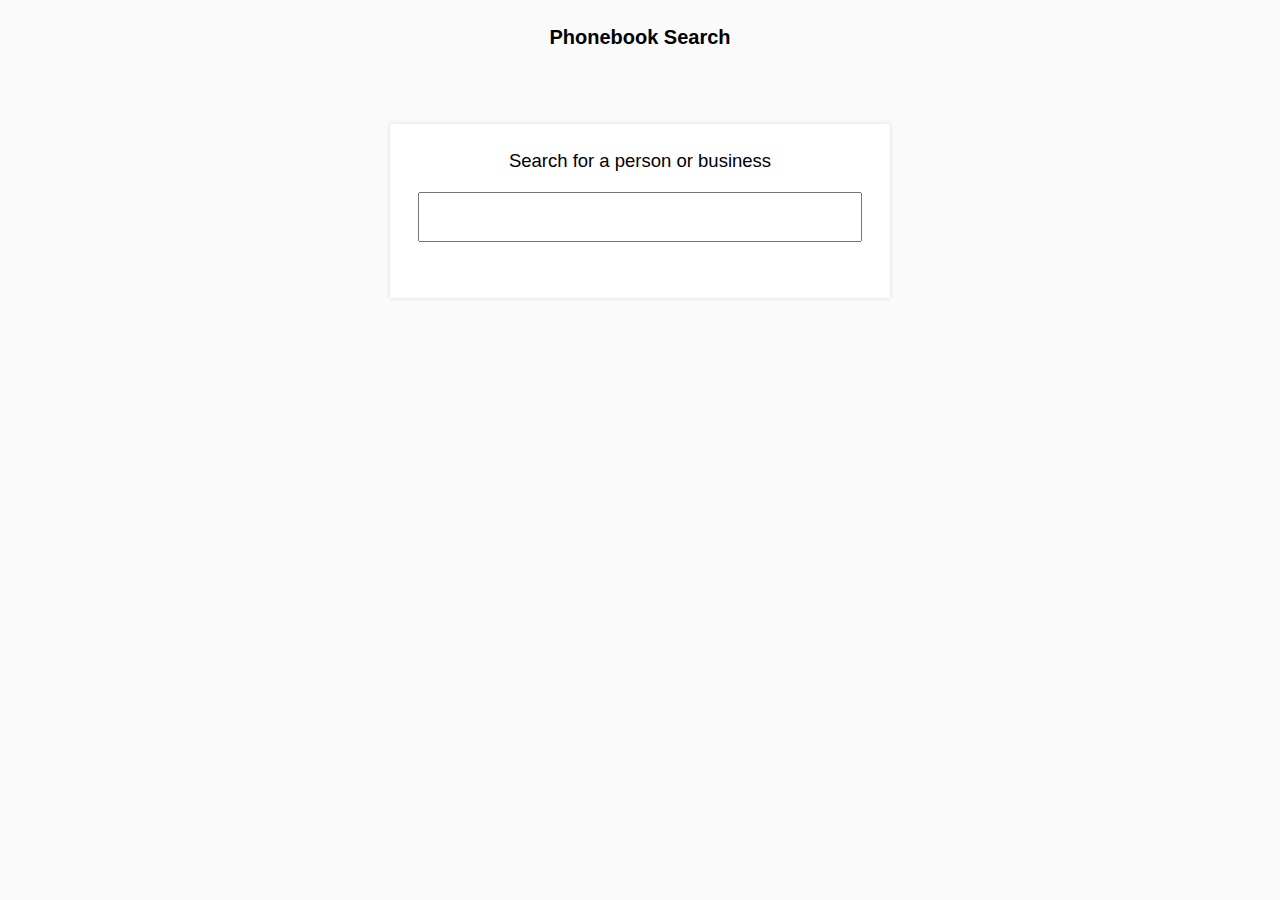
<file: index.html>
<!DOCTYPE html>
<html>
<head>
  <title>Phonebook Search</title>
  <link rel="stylesheet" type="text/css" href="css/style.css">
</head>
<body>
  <div id="body-wrapper-div" class="body-wrapper">
    <header>
      <h1>Phonebook Search</h1>
    </header>

    <div class="modal-wrapper">
      <div id="result-info-modal" class="container result-info-modal hidden">
        <h3 id="result-name-h2" class="result-name">Result Name</h3>

        <span id="close-modal-button" class="close-button">&times;</span>

        <div id="result-data-holder" class="result-data-holder">
          <!-- result data go here -->
        </div>
      </div>
    </div>

    <div id="search-overlay-div" class="search-overlay hidden">
      <!-- empty div to obscure search -->
    </div>

    <div class="container search">
      <h2>Search for a person or business</h2>

      <input type="text" name="search-input" id="search-input" class="search-input disabled" placeholder="Loading..." spellcheck="false" disabled>

      <div id="search-results-holder" class="search-results-holder">
        <!-- search results go here -->
      </div>
    </div>
  </div>

  <!-- SCRIPTS -->
  <script type="text/javascript" src="js/trie-class.js"></script>
  <script type="text/javascript" src="js/results-modal-class.js"></script>
  <script type="text/javascript" src="js/search.js"></script>
</body>
</html>
</file>
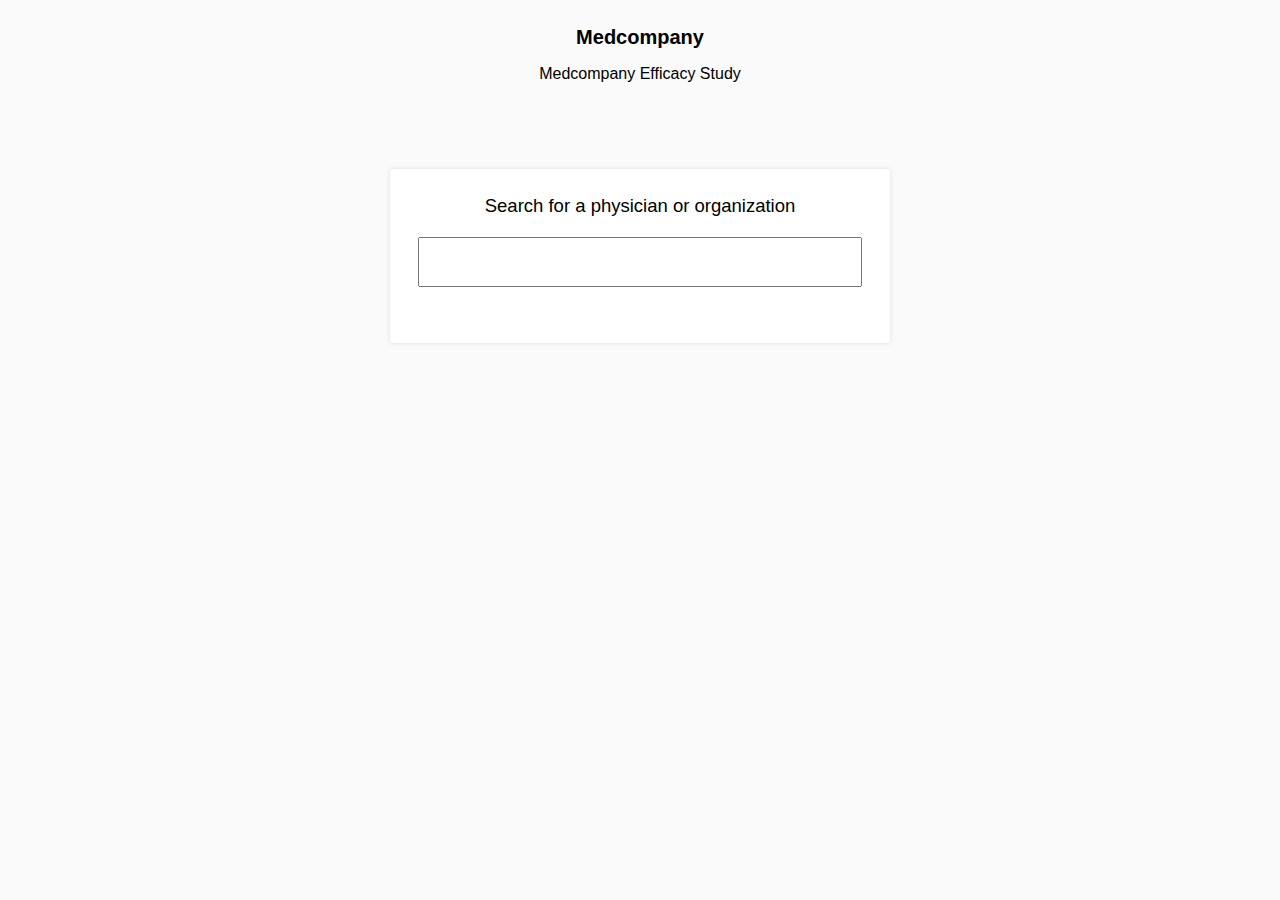
<file: search.html>
<!DOCTYPE html>
<html>
<head>
  <title>Provider Search</title>
  <link rel="stylesheet" type="text/css" href="css/style.css">
</head>
<body>
  <header>
    <h1>Medcompany</h1>
    <p>Medcompany Efficacy Study</p>
  </header>

  <div class="container">
    <h2>Search for a physician or organization</h2>

    <input type="text" name="search-input" id="search-input" class="search-input">

    <div id="results-div" class="results-div">
      <!-- results go here -->
    </div>
  </div>

  <!-- SCRIPTS -->
  <script type="text/javascript" src="js/trie-class.js"></script>
  <script type="text/javascript" src="js/search.js"></script>
</body>
</html>
</file>
<file: css/style.css>
/*GENERAL*/

* {
  box-sizing: border-box;;
}

body {
  font-family: helvetica;
  /*Show blank scroll bar even if contents don't overflow screen*/
  overflow-y: scroll;
  margin: 0;
  padding: 0;
  background: #fafafa;
}

h1 {
  font-size: 20px;
  margin: 0 0 5px;
}

h2 {
  font-size: 18.5px;
  font-weight: normal;
  margin:  0 0 20px;
}

h3 {
  font-size: 17px;
  font-weight: normal;
  margin: 0 0 10px;
}

input {
  font-family: helvetica;
  font-size: 12px;
  width: 100%;
  margin: 0 0 16px;
  padding: 16px 12px;
}

input:focus {
  outline: none;
}

input.disabled {
  text-align: center;
}

.container {
  max-width: 500px;
  margin: 0 auto 120px;
  padding: 26px 28px 40px;
  text-align: center;
  background: #fff;
  box-shadow: 0 0 4px #ddd;
  border-radius: 2px;
}

.hidden {
  display: none;
}

/*HEADER*/

header {
  text-align: center;
  padding: 26px 20px 70px;
}

/*SEARCH*/

.search .search-results-holder {
  font-size: 12px;
}

.search-results-holder .name-card {
  text-align: left;
  margin-bottom: 10px;
  padding: 7px 12px;
  box-shadow: 0 0 1px #aaa;
  border-radius: 2px;
  cursor: pointer;
}

.name-card .summary {
  font-size: 11px;
  color: #b3b3b3;
}

.name-card p {
  margin: 5px;
}

/*RESULT INFO MODAL*/

/*Enables the modal to stay centered and the proper width*/
.modal-wrapper {
  width: 580px;
  margin: 0 auto;
}

.modal-wrapper .result-info-modal {
  position: fixed;
  z-index: 1;
  top: 140px;
  font-size: 12px;
  max-width: 580px;
  width: 100%;
  margin: 0 auto;
  padding: 20px 0 10px;
  box-shadow: 0 0 40px #444;
}

.result-info-modal .close-button {
  position: absolute;
  top: 12px;
  right: 13px;
  font-size: 26px;
  padding: 0 5px 4px;
}

.result-info-modal .close-button:hover {
  font-weight: bold;
  cursor: pointer;
}

.result-info-modal .result-data-holder {
  max-height: 440px;
  overflow: auto;
  margin: 0;
  padding: 0 20px;
}

.result-data-holder .result-data-card {
  margin: 10px 0;
  padding: 7px 12px;
  box-shadow: 0 0 1px #aaa;
  border-radius: 2px;
}

.result-data-card p {
  margin: 5px;
}

/*SEARCH OVERLAY*/

.search-overlay {
  position: fixed;
  top: 0;
  width: 100%;
  height: 100%;
  background: rgba(0, 0, 0, 0.5);
}

body.prevent-body-scroll {
  /*lock the scroll wherever it is*/
  overflow-y: hidden;
}

.body-wrapper.prevent-body-scroll {
  /*show another dummy scroll bar, so the page doesn't shift right*/
  overflow-y: scroll;
}
</file>
